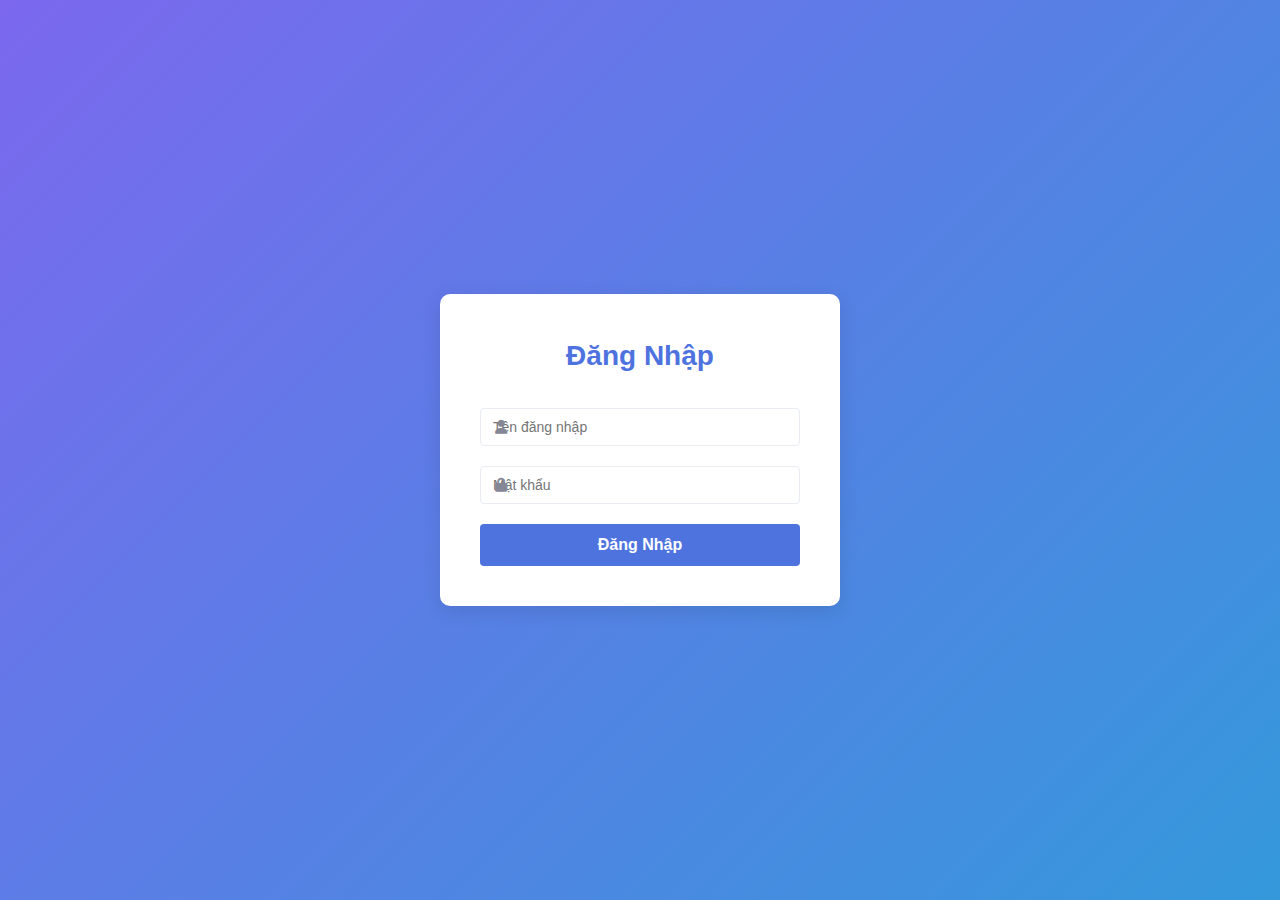
<file: index.html>
<!DOCTYPE html>
<html lang="vi">
<head>
    <meta charset="UTF-8">
    <meta name="viewport" content="width=device-width, initial-scale=1.0">
    <title>Quản Lý Spa Mini</title>
    <link rel="stylesheet" href="css/style.css">
    <link rel="stylesheet" href="https://cdnjs.cloudflare.com/ajax/libs/font-awesome/6.4.0/css/all.min.css">
</head>
<body>
    <div class="login-container">
        <div class="login-form">
            <h1>Đăng Nhập</h1>
            <form id="loginForm">
                <div class="input-group">
                    <i class="fas fa-user"></i>
                    <input type="text" id="username" placeholder="Tên đăng nhập" required>
                </div>
                <div class="input-group">
                    <i class="fas fa-lock"></i>
                    <input type="password" id="password" placeholder="Mật khẩu" required>
                </div>
                <button type="submit">Đăng Nhập</button>
            </form>
        </div>
    </div>

    <script src="js/login.js"></script>
</body>
</html>
</file>
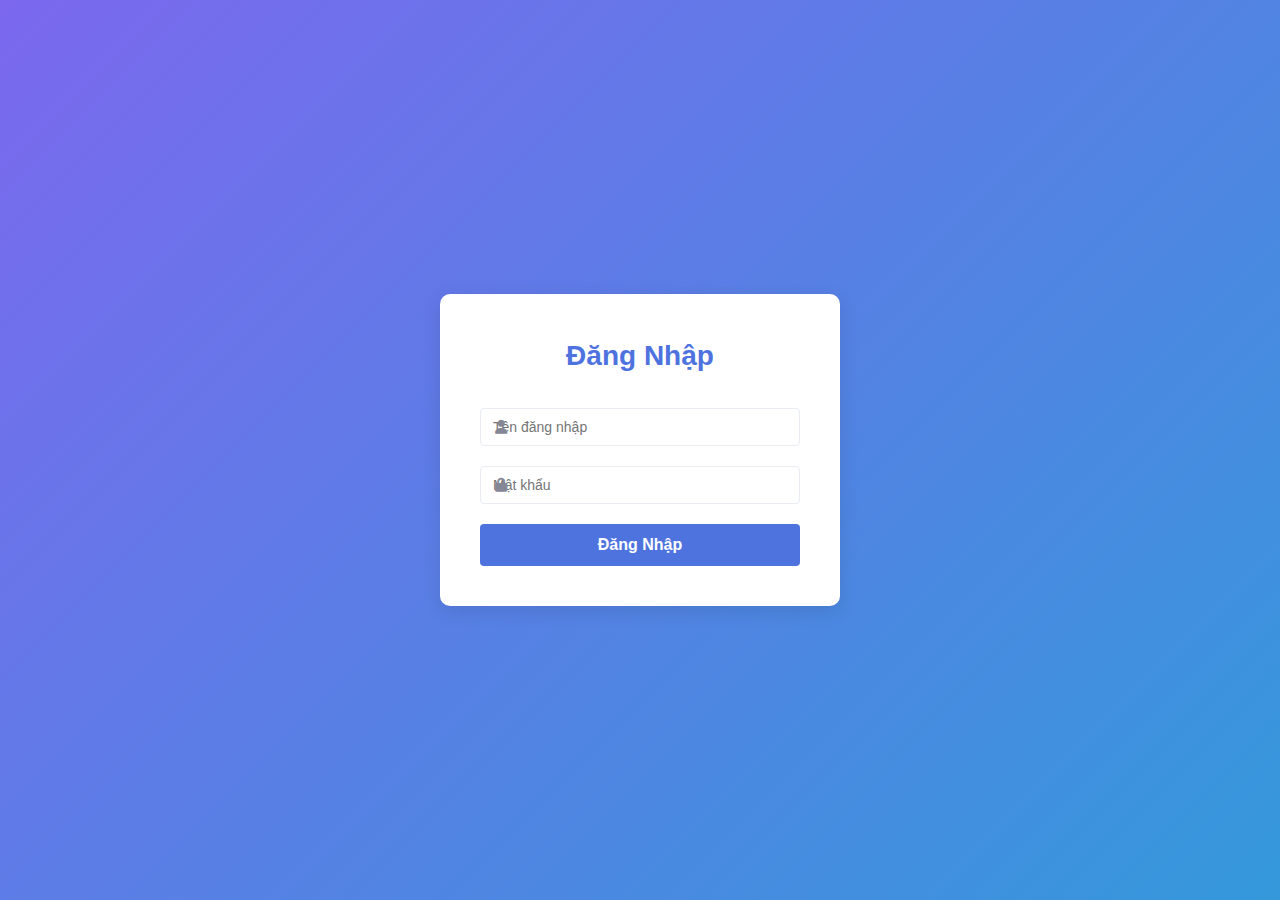
<file: customers.html>
<!DOCTYPE html>
<html lang="vi">
<head>
    <meta charset="UTF-8">
    <meta name="viewport" content="width=device-width, initial-scale=1.0">
    <title>Quản Lý Spa Mini - Khách Hàng</title>
    <link rel="stylesheet" href="css/style.css">
    <link rel="stylesheet" href="css/dashboard.css">
    <link rel="stylesheet" href="css/customers.css">
    <link rel="stylesheet" href="https://cdnjs.cloudflare.com/ajax/libs/font-awesome/6.4.0/css/all.min.css">
</head>
<body>
    <div class="container">
        <!-- Sidebar -->
        <aside class="sidebar">
            <div class="logo">
                <h2>Spa Mini</h2>
            </div>
            <nav class="menu">
                <ul>
                    <li data-page="dashboard"><i class="fas fa-tachometer-alt"></i> Tổng quan</li>
                    <li class="active" data-page="customers"><i class="fas fa-users"></i> Khách hàng</li>
                    <li data-page="appointments"><i class="fas fa-calendar-alt"></i> Lịch hẹn</li>
                    <li data-page="staff"><i class="fas fa-user-tie"></i> Nhân viên</li>
                    <li data-page="statistics"><i class="fas fa-chart-bar"></i> Thống kê</li>
                </ul>
            </nav>
            <div class="user-info">
                <img src="img/avatar-default.png" alt="User Avatar">
                <div>
                    <p class="name">Admin</p>
                    <a href="#" id="logoutBtn"><i class="fas fa-sign-out-alt"></i> Đăng xuất</a>
                </div>
            </div>
        </aside>

        <!-- Main Content -->
        <main class="main-content">
            <header class="top-bar">
                <div class="search-bar">
                    <i class="fas fa-search"></i>
                    <input type="text" id="customerSearch" placeholder="Tìm kiếm khách hàng...">
                </div>
                <div class="date-time">
                    <span id="currentDate">10/05/2023</span>
                    <span id="currentTime">15:30</span>
                </div>
            </header>

            <!-- Customers Content -->
            <div class="content-container">
                <div class="page-header">
                    <h1>Quản lý khách hàng</h1>
                    <button class="add-button" id="addCustomerBtn">
                        <i class="fas fa-plus"></i> Thêm khách hàng
                    </button>
                </div>

                <div class="customers-table-container">
                    <table class="customers-table">
                        <thead>
                            <tr>
                                <th>ID</th>
                                <th>Họ tên</th>
                                <th>Số điện thoại</th>
                                <th>Ngày sinh</th>
                                <th>Lịch sử đến spa</th>
                                <th>Thao tác</th>
                            </tr>
                        </thead>
                        <tbody id="customerTableBody">
                            <tr>
                                <td>KH001</td>
                                <td>Nguyễn Thị Hương</td>
                                <td>0912345678</td>
                                <td>15/08/1990</td>
                                <td>5 lần</td>
                                <td class="actions">
                                    <button class="edit-btn" data-id="KH001"><i class="fas fa-edit"></i></button>
                                    <button class="delete-btn" data-id="KH001"><i class="fas fa-trash"></i></button>
                                    <button class="view-btn" data-id="KH001"><i class="fas fa-eye"></i></button>
                                </td>
                            </tr>
                            <tr>
                                <td>KH002</td>
                                <td>Lê Văn Nam</td>
                                <td>0987654321</td>
                                <td>22/04/1985</td>
                                <td>3 lần</td>
                                <td class="actions">
                                    <button class="edit-btn" data-id="KH002"><i class="fas fa-edit"></i></button>
                                    <button class="delete-btn" data-id="KH002"><i class="fas fa-trash"></i></button>
                                    <button class="view-btn" data-id="KH002"><i class="fas fa-eye"></i></button>
                                </td>
                            </tr>
                            <tr>
                                <td>KH003</td>
                                <td>Trần Minh Anh</td>
                                <td>0969696969</td>
                                <td>10/11/1992</td>
                                <td>7 lần</td>
                                <td class="actions">
                                    <button class="edit-btn" data-id="KH003"><i class="fas fa-edit"></i></button>
                                    <button class="delete-btn" data-id="KH003"><i class="fas fa-trash"></i></button>
                                    <button class="view-btn" data-id="KH003"><i class="fas fa-eye"></i></button>
                                </td>
                            </tr>
                        </tbody>
                    </table>
                </div>
            </div>

            <!-- Customer Modal -->
            <div class="modal" id="customerModal">
                <div class="modal-content">
                    <span class="close-modal">&times;</span>
                    <h2 id="modalTitle">Thêm khách hàng mới</h2>
                    <form id="customerForm">
                        <div class="form-group">
                            <label for="customerName">Họ tên:</label>
                            <input type="text" id="customerName" required>
                        </div>
                        <div class="form-group">
                            <label for="customerPhone">Số điện thoại:</label>
                            <input type="tel" id="customerPhone" required>
                        </div>
                        <div class="form-group">
                            <label for="customerBirthday">Ngày sinh:</label>
                            <input type="date" id="customerBirthday">
                        </div>
                        <div class="form-group">
                            <label for="customerAddress">Địa chỉ:</label>
                            <input type="text" id="customerAddress">
                        </div>
                        <div class="form-group">
                            <label for="customerNotes">Ghi chú:</label>
                            <textarea id="customerNotes"></textarea>
                        </div>
                        <div class="form-actions">
                            <button type="button" class="cancel-btn" id="cancelCustomerBtn">Hủy</button>
                            <button type="submit" class="save-btn">Lưu</button>
                        </div>
                    </form>
                </div>
            </div>

            <!-- Customer Details Modal -->
            <div class="modal" id="customerDetailsModal">
                <div class="modal-content">
                    <span class="close-modal">&times;</span>
                    <h2>Chi tiết khách hàng</h2>
                    <div class="customer-details">
                        <div class="customer-info">
                            <h3 id="detailCustomerName">Nguyễn Thị Hương</h3>
                            <p><strong>ID:</strong> <span id="detailCustomerId">KH001</span></p>
                            <p><strong>Số điện thoại:</strong> <span id="detailCustomerPhone">0912345678</span></p>
                            <p><strong>Ngày sinh:</strong> <span id="detailCustomerBirthday">15/08/1990</span></p>
                            <p><strong>Địa chỉ:</strong> <span id="detailCustomerAddress">123 Đường ABC, Quận 1, TP.HCM</span></p>
                            <p><strong>Ghi chú:</strong> <span id="detailCustomerNotes">Khách hàng thường xuyên</span></p>
                        </div>
                        <div class="customer-history">
                            <h3>Lịch sử đến spa</h3>
                            <table class="history-table">
                                <thead>
                                    <tr>
                                        <th>Ngày</th>
                                        <th>Dịch vụ</th>
                                        <th>Nhân viên</th>
                                    </tr>
                                </thead>
                                <tbody id="historyTableBody">
                                    <tr>
                                        <td>10/05/2023</td>
                                        <td>Massage mặt</td>
                                        <td>Trần Mai</td>
                                    </tr>
                                    <tr>
                                        <td>25/04/2023</td>
                                        <td>Chăm sóc da</td>
                                        <td>Hoàng Linh</td>
                                    </tr>
                                    <tr>
                                        <td>05/04/2023</td>
                                        <td>Massage mặt</td>
                                        <td>Trần Mai</td>
                                    </tr>
                                </tbody>
                            </table>
                        </div>
                    </div>
                    <div class="form-actions">
                        <button type="button" class="cancel-btn close-details-btn">Đóng</button>
                        <button type="button" class="add-appointment-btn">Đặt lịch hẹn</button>
                    </div>
                </div>
            </div>
        </main>
    </div>

    <script src="js/customers.js"></script>
</body>
</html>
</file>
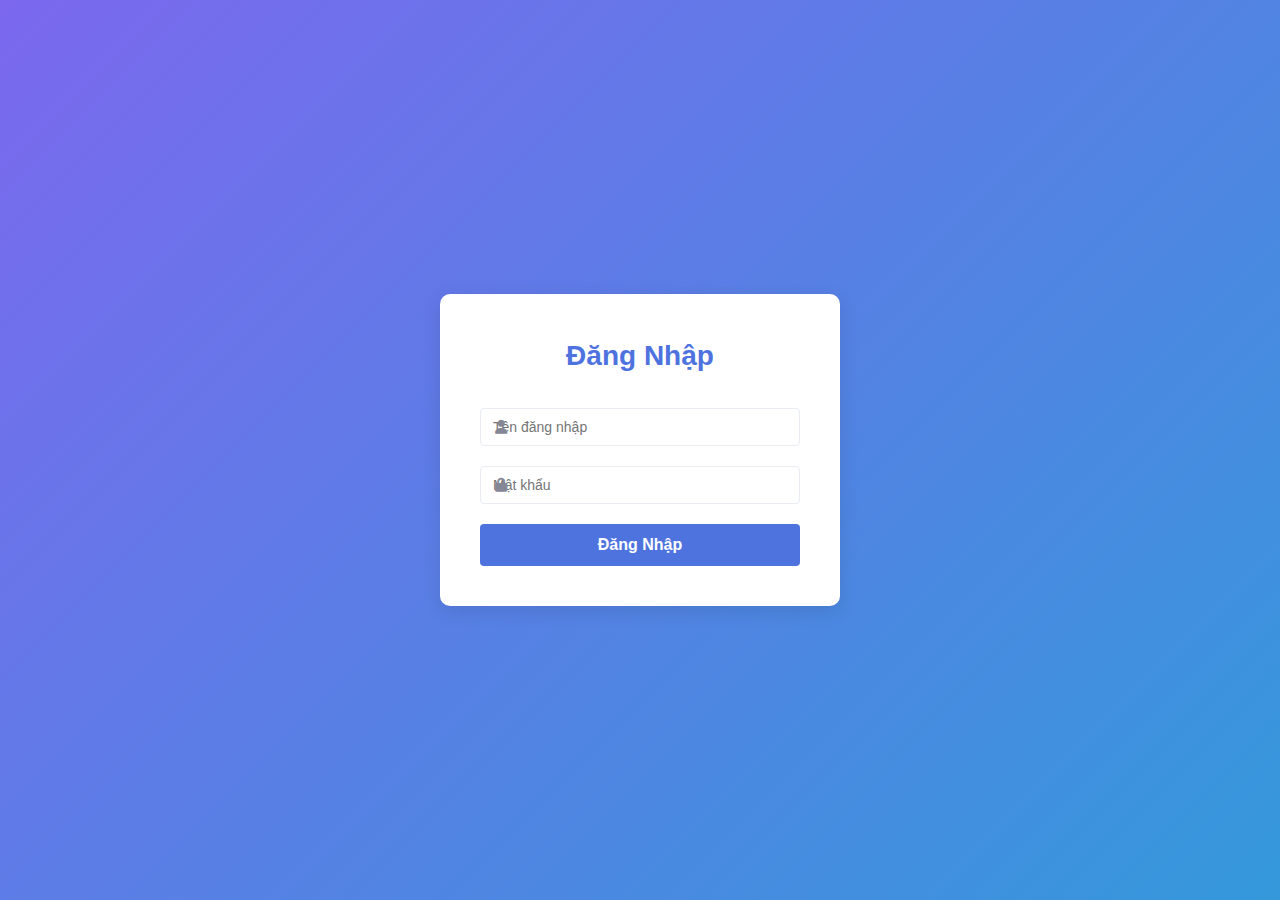
<file: dashboard.html>
<!DOCTYPE html>
<html lang="vi">
<head>
    <meta charset="UTF-8">
    <meta name="viewport" content="width=device-width, initial-scale=1.0">
    <title>Quản Lý Spa Mini - Dashboard</title>
    <link rel="stylesheet" href="css/style.css">
    <link rel="stylesheet" href="css/dashboard.css">
    <link rel="stylesheet" href="https://cdnjs.cloudflare.com/ajax/libs/font-awesome/6.4.0/css/all.min.css">
</head>
<body>
    <div class="container">
        <!-- Sidebar -->
        <aside class="sidebar">
            <div class="logo">
                <h2>Spa Mini</h2>
            </div>
            <nav class="menu">
                <ul>
                    <li class="active" data-page="dashboard"><i class="fas fa-tachometer-alt"></i> Tổng quan</li>
                    <li data-page="customers"><i class="fas fa-users"></i> Khách hàng</li>
                    <li data-page="appointments"><i class="fas fa-calendar-alt"></i> Lịch hẹn</li>
                    <li data-page="staff"><i class="fas fa-user-tie"></i> Nhân viên</li>
                    <li data-page="statistics"><i class="fas fa-chart-bar"></i> Thống kê</li>
                </ul>
            </nav>
            <div class="user-info">
                <img src="img/avatar-default.png" alt="User Avatar">
                <div>
                    <p class="name">Admin</p>
                    <a href="#" id="logoutBtn"><i class="fas fa-sign-out-alt"></i> Đăng xuất</a>
                </div>
            </div>
        </aside>

        <!-- Main Content -->
        <main class="main-content">
            <header class="top-bar">
                <div class="search-bar">
                    <i class="fas fa-search"></i>
                    <input type="text" placeholder="Tìm kiếm...">
                </div>
                <div class="date-time">
                    <span id="currentDate">10/05/2023</span>
                    <span id="currentTime">15:30</span>
                </div>
            </header>

            <!-- Content Pages -->
            <div class="content-container">
                <!-- Dashboard Page -->
                <div class="page active" id="dashboard-page">
                    <h1>Tổng quan</h1>
                    <div class="dashboard-stats">
                        <div class="stat-card">
                            <div class="stat-icon customers-icon">
                                <i class="fas fa-users"></i>
                            </div>
                            <div class="stat-info">
                                <h3>Khách hàng</h3>
                                <p class="stat-count">120</p>
                                <p class="stat-label">Tổng số khách hàng</p>
                            </div>
                        </div>
                        <div class="stat-card">
                            <div class="stat-icon appointments-icon">
                                <i class="fas fa-calendar-check"></i>
                            </div>
                            <div class="stat-info">
                                <h3>Lịch hẹn</h3>
                                <p class="stat-count">15</p>
                                <p class="stat-label">Hôm nay</p>
                            </div>
                        </div>
                        <div class="stat-card">
                            <div class="stat-icon staff-icon">
                                <i class="fas fa-user-tie"></i>
                            </div>
                            <div class="stat-info">
                                <h3>Nhân viên</h3>
                                <p class="stat-count">5</p>
                                <p class="stat-label">Đang làm việc</p>
                            </div>
                        </div>
                    </div>

                    <div class="upcoming-appointments">
                        <h2>Lịch hẹn sắp tới</h2>
                        <table>
                            <thead>
                                <tr>
                                    <th>Thời gian</th>
                                    <th>Khách hàng</th>
                                    <th>Dịch vụ</th>
                                    <th>Nhân viên</th>
                                    <th>Trạng thái</th>
                                </tr>
                            </thead>
                            <tbody>
                                <tr>
                                    <td>15:30 - 16:30</td>
                                    <td>Nguyễn Thị Hương</td>
                                    <td>Massage mặt</td>
                                    <td>Trần Mai</td>
                                    <td><span class="status pending">Sắp tới</span></td>
                                </tr>
                                <tr>
                                    <td>16:00 - 17:30</td>
                                    <td>Lê Văn Nam</td>
                                    <td>Massage toàn thân</td>
                                    <td>Phạm Thảo</td>
                                    <td><span class="status pending">Sắp tới</span></td>
                                </tr>
                                <tr>
                                    <td>17:00 - 18:00</td>
                                    <td>Trần Minh Anh</td>
                                    <td>Chăm sóc da</td>
                                    <td>Hoàng Linh</td>
                                    <td><span class="status pending">Sắp tới</span></td>
                                </tr>
                            </tbody>
                        </table>
                    </div>
                </div>

                <!-- Customers Page -->
                <div class="page" id="customers-page">
                    <!-- Customers content will be loaded dynamically -->
                </div>

                <!-- Appointments Page -->
                <div class="page" id="appointments-page">
                    <!-- Appointments content will be loaded dynamically -->
                </div>

                <!-- Staff Page -->
                <div class="page" id="staff-page">
                    <!-- Staff content will be loaded dynamically -->
                </div>

                <!-- Statistics Page -->
                <div class="page" id="statistics-page">
                    <!-- Statistics content will be loaded dynamically -->
                </div>
            </div>
        </main>
    </div>

    <script src="js/dashboard.js"></script>
</body>
</html>
</file>
<file: css/style.css>
/* Global Styles */
:root {
    --primary-color: #4e73df;
    --primary-dark: #3a56b0;
    --secondary-color: #1cc88a;
    --dark-color: #5a5c69;
    --light-color: #f8f9fc;
    --danger-color: #e74a3b;
    --warning-color: #f6c23e;
    --info-color: #36b9cc;
    --white: #fff;
    --gray: #858796;
    --light-gray: #eaecf4;
}

* {
    margin: 0;
    padding: 0;
    box-sizing: border-box;
}

body {
    font-family: 'Segoe UI', Tahoma, Geneva, Verdana, sans-serif;
    font-size: 14px;
    line-height: 1.6;
    color: var(--dark-color);
    background-color: var(--light-color);
}

a {
    text-decoration: none;
    color: var(--primary-color);
}

ul {
    list-style: none;
}

/* Login Page */
.login-container {
    display: flex;
    justify-content: center;
    align-items: center;
    height: 100vh;
    background: linear-gradient(135deg, #7b68ee, #3498db);
}

.login-form {
    background-color: var(--white);
    border-radius: 10px;
    box-shadow: 0 5px 20px rgba(0, 0, 0, 0.1);
    padding: 40px;
    width: 400px;
    max-width: 90%;
}

.login-form h1 {
    text-align: center;
    margin-bottom: 30px;
    color: var(--primary-color);
    font-weight: 600;
}

.input-group {
    position: relative;
    margin-bottom: 20px;
}

.input-group i {
    position: absolute;
    left: 15px;
    top: 50%;
    transform: translateY(-50%);
    color: var(--gray);
}

.input-group input {
    width: 100%;
    padding: 12px 15px 12px 45px;
    border: 1px solid var(--light-gray);
    border-radius: 4px;
    font-size: 16px;
    transition: border-color 0.3s;
}

.input-group input:focus {
    outline: none;
    border-color: var(--primary-color);
    box-shadow: 0 0 0 2px rgba(78, 115, 223, 0.25);
}

button {
    cursor: pointer;
    border: none;
    border-radius: 4px;
    font-weight: 600;
    transition: all 0.3s;
}

button[type="submit"] {
    width: 100%;
    padding: 12px;
    background-color: var(--primary-color);
    color: var(--white);
    font-size: 16px;
}

button[type="submit"]:hover {
    background-color: var(--primary-dark);
}

/* Common Components */
.modal {
    display: none;
    position: fixed;
    top: 0;
    left: 0;
    width: 100%;
    height: 100%;
    background-color: rgba(0, 0, 0, 0.5);
    z-index: 1000;
    animation: fadeIn 0.3s;
}

.modal-content {
    position: relative;
    background-color: var(--white);
    margin: 50px auto;
    padding: 25px;
    border-radius: 5px;
    width: 600px;
    max-width: 90%;
    max-height: 80vh;
    overflow-y: auto;
    box-shadow: 0 5px 15px rgba(0, 0, 0, 0.3);
    animation: slideDown 0.3s;
}

.wide-modal {
    width: 800px;
}

.close-modal {
    position: absolute;
    top: 15px;
    right: 15px;
    font-size: 24px;
    font-weight: bold;
    color: var(--gray);
    cursor: pointer;
}

.close-modal:hover {
    color: var(--dark-color);
}

.modal h2 {
    margin-bottom: 20px;
    color: var(--primary-color);
}

.form-group {
    margin-bottom: 20px;
}

.form-row {
    display: flex;
    margin-bottom: 20px;
    gap: 15px;
}

.form-group.half {
    flex: 1;
}

label {
    display: block;
    margin-bottom: 8px;
    font-weight: 500;
}

input[type="text"],
input[type="tel"],
input[type="email"],
input[type="password"],
input[type="date"],
input[type="time"],
select,
textarea {
    width: 100%;
    padding: 10px 12px;
    border: 1px solid var(--light-gray);
    border-radius: 4px;
    font-size: 14px;
    transition: border-color 0.3s;
}

input:focus,
select:focus,
textarea:focus {
    outline: none;
    border-color: var(--primary-color);
    box-shadow: 0 0 0 2px rgba(78, 115, 223, 0.25);
}

textarea {
    resize: vertical;
    min-height: 100px;
}

.form-actions {
    display: flex;
    justify-content: flex-end;
    gap: 10px;
    margin-top: 30px;
}

.save-btn, 
.confirm-btn,
.export-button,
.add-button {
    padding: 8px 20px;
    background-color: var(--primary-color);
    color: var(--white);
}

.save-btn:hover, 
.confirm-btn:hover,
.export-button:hover,
.add-button:hover {
    background-color: var(--primary-dark);
}

.cancel-btn {
    padding: 8px 20px;
    background-color: var(--light-gray);
    color: var(--dark-color);
}

.cancel-btn:hover {
    background-color: #dfe2eb;
}

.delete-btn, 
.edit-btn, 
.view-btn, 
.complete-btn,
.schedule-btn {
    background: none;
    padding: 5px;
    font-size: 16px;
    border-radius: 3px;
}

.edit-btn {
    color: var(--info-color);
}

.delete-btn {
    color: var(--danger-color);
}

.view-btn {
    color: var(--primary-color);
}

.complete-btn {
    color: var(--secondary-color);
}

.schedule-btn {
    color: var(--warning-color);
}

.edit-btn:hover, 
.delete-btn:hover, 
.view-btn:hover,
.complete-btn:hover,
.schedule-btn:hover {
    background-color: var(--light-gray);
}

.status {
    display: inline-block;
    padding: 5px 10px;
    border-radius: 20px;
    font-size: 12px;
    font-weight: 600;
}

.status.active, 
.status.completed {
    background-color: rgba(28, 200, 138, 0.1);
    color: var(--secondary-color);
}

.status.inactive, 
.status.cancelled {
    background-color: rgba(231, 74, 59, 0.1);
    color: var(--danger-color);
}

.status.pending {
    background-color: rgba(246, 194, 62, 0.1);
    color: var(--warning-color);
}

/* Tables */
table {
    width: 100%;
    border-collapse: collapse;
    margin-bottom: 30px;
    background-color: var(--white);
    box-shadow: 0 2px 5px rgba(0, 0, 0, 0.05);
}

thead th {
    background-color: var(--primary-color);
    color: var(--white);
    padding: 12px 15px;
    text-align: left;
    font-weight: 600;
    font-size: 14px;
}

tbody td {
    padding: 12px 15px;
    border-bottom: 1px solid var(--light-gray);
}

tbody tr:last-child td {
    border-bottom: none;
}

tbody tr:hover {
    background-color: rgba(78, 115, 223, 0.05);
}

td.actions {
    display: flex;
    gap: 5px;
}

/* Animations */
@keyframes fadeIn {
    from { opacity: 0; }
    to { opacity: 1; }
}

@keyframes slideDown {
    from { transform: translateY(-50px); opacity: 0; }
    to { transform: translateY(0); opacity: 1; }
}

@keyframes pulse {
    0% { transform: scale(1); }
    50% { transform: scale(1.05); }
    100% { transform: scale(1); }
}

/* Responsiveness */
@media (max-width: 768px) {
    .modal-content {
        width: 95%;
        margin: 20px auto;
    }
    
    .form-row {
        flex-direction: column;
        gap: 0;
    }
    
    .wide-modal {
        width: 95%;
    }
    
    table {
        display: block;
        overflow-x: auto;
    }
}
</file>
<file: css/dashboard.css>
/* Dashboard Styles */

/* Layout */
.container {
    display: flex;
    width: 100%;
    min-height: 100vh;
}

/* Sidebar */
.sidebar {
    width: 250px;
    background-color: var(--primary-color);
    color: var(--white);
    height: 100vh;
    position: fixed;
    box-shadow: 2px 0 10px rgba(0, 0, 0, 0.1);
    transition: all 0.3s;
    z-index: 100;
}

.logo {
    padding: 20px;
    text-align: center;
    border-bottom: 1px solid rgba(255, 255, 255, 0.1);
}

.logo h2 {
    font-weight: 700;
    letter-spacing: 1px;
}

.menu {
    padding: 20px 0;
}

.menu ul li {
    padding: 10px 20px;
    display: flex;
    align-items: center;
    cursor: pointer;
    transition: all 0.3s;
}

.menu ul li i {
    margin-right: 10px;
    width: 20px;
    text-align: center;
}

.menu ul li:hover {
    background-color: rgba(255, 255, 255, 0.1);
}

.menu ul li.active {
    background-color: rgba(255, 255, 255, 0.2);
    border-left: 4px solid var(--white);
}

.user-info {
    position: absolute;
    bottom: 0;
    width: 100%;
    padding: 15px 20px;
    border-top: 1px solid rgba(255, 255, 255, 0.1);
    display: flex;
    align-items: center;
}

.user-info img {
    width: 40px;
    height: 40px;
    border-radius: 50%;
    object-fit: cover;
    margin-right: 10px;
}

.user-info .name {
    font-weight: 600;
    margin-bottom: 3px;
}

.user-info a {
    color: rgba(255, 255, 255, 0.8);
    font-size: 12px;
}

.user-info a:hover {
    color: var(--white);
}

/* Main Content */
.main-content {
    flex: 1;
    margin-left: 250px;
    padding: 20px;
    background-color: var(--light-color);
    min-height: 100vh;
}

.top-bar {
    display: flex;
    justify-content: space-between;
    align-items: center;
    margin-bottom: 30px;
    background-color: var(--white);
    padding: 15px 20px;
    border-radius: 5px;
    box-shadow: 0 2px 5px rgba(0, 0, 0, 0.05);
}

.search-bar {
    position: relative;
    width: 300px;
}

.search-bar i {
    position: absolute;
    left: 15px;
    top: 50%;
    transform: translateY(-50%);
    color: var(--gray);
}

.search-bar input {
    width: 100%;
    padding: 10px 15px 10px 40px;
    border: 1px solid var(--light-gray);
    border-radius: 4px;
    font-size: 14px;
    transition: all 0.3s;
}

.search-bar input:focus {
    outline: none;
    border-color: var(--primary-color);
    box-shadow: 0 0 0 2px rgba(78, 115, 223, 0.25);
}

.date-time {
    display: flex;
    flex-direction: column;
    align-items: flex-end;
}

.date-time span {
    font-size: 14px;
    color: var(--gray);
}

.date-time #currentTime {
    font-size: 18px;
    font-weight: 600;
    color: var(--dark-color);
}

.page-header {
    display: flex;
    justify-content: space-between;
    align-items: center;
    margin-bottom: 20px;
}

.page-header h1 {
    font-size: 24px;
    font-weight: 600;
    color: var(--dark-color);
}

.add-button, .export-button {
    display: flex;
    align-items: center;
    padding: 8px 16px;
    border-radius: 4px;
    font-weight: 600;
}

.add-button i, .export-button i {
    margin-right: 8px;
}

.content-container {
    padding: 20px;
    background-color: var(--white);
    border-radius: 5px;
    box-shadow: 0 2px 5px rgba(0, 0, 0, 0.05);
}

/* Dashboard Specific */
.dashboard-stats {
    display: flex;
    justify-content: space-between;
    margin-bottom: 30px;
    flex-wrap: wrap;
}

.stat-card {
    background-color: var(--white);
    border-radius: 5px;
    box-shadow: 0 2px 5px rgba(0, 0, 0, 0.05);
    padding: 20px;
    flex: 1;
    min-width: 200px;
    margin: 0 10px 20px 0;
    display: flex;
    align-items: center;
    transition: transform 0.3s;
}

.stat-card:hover {
    transform: translateY(-5px);
}

.stat-icon {
    width: 50px;
    height: 50px;
    border-radius: 50%;
    display: flex;
    align-items: center;
    justify-content: center;
    margin-right: 15px;
    font-size: 20px;
}

.customers-icon {
    background-color: rgba(78, 115, 223, 0.1);
    color: var(--primary-color);
}

.appointments-icon {
    background-color: rgba(28, 200, 138, 0.1);
    color: var(--secondary-color);
}

.staff-icon {
    background-color: rgba(246, 194, 62, 0.1);
    color: var(--warning-color);
}

.stat-info h3 {
    font-size: 14px;
    color: var(--gray);
    margin-bottom: 5px;
}

.stat-count {
    font-size: 24px;
    font-weight: 700;
    color: var(--dark-color);
    margin-bottom: 5px;
}

.stat-label {
    font-size: 12px;
    color: var(--gray);
}

.upcoming-appointments {
    margin-top: 30px;
}

.upcoming-appointments h2 {
    font-size: 18px;
    font-weight: 600;
    margin-bottom: 15px;
    color: var(--dark-color);
}

/* Page Navigation */
.page {
    display: none;
}

.page.active {
    display: block;
}

/* Responsive Adjustments */
@media (max-width: 992px) {
    .sidebar {
        width: 70px;
    }
    
    .logo h2 {
        display: none;
    }
    
    .menu ul li span {
        display: none;
    }
    
    .menu ul li i {
        margin-right: 0;
        font-size: 18px;
    }
    
    .user-info {
        justify-content: center;
        padding: 15px 0;
    }
    
    .user-info img {
        margin-right: 0;
    }
    
    .user-info div {
        display: none;
    }
    
    .main-content {
        margin-left: 70px;
    }
}

@media (max-width: 768px) {
    .dashboard-stats {
        flex-direction: column;
    }
    
    .stat-card {
        width: 100%;
        margin-right: 0;
    }
    
    .search-bar {
        width: 200px;
    }
}

@media (max-width: 576px) {
    .top-bar {
        flex-direction: column;
        align-items: flex-start;
    }
    
    .search-bar {
        width: 100%;
        margin-bottom: 15px;
    }
    
    .date-time {
        align-items: flex-start;
        width: 100%;
    }
    
    .page-header {
        flex-direction: column;
        align-items: flex-start;
    }
    
    .add-button, .export-button {
        margin-top: 15px;
    }
}
</file>
<file: css/customers.css>
/* Customers Page Styles */

.customers-table-container {
    overflow-x: auto;
}

.customers-table {
    width: 100%;
    min-width: 800px;
}

.customers-table th:first-child {
    width: 10%;
}

.customers-table th:last-child {
    width: 15%;
}

/* Customer Details Modal */
.customer-details {
    display: flex;
    flex-wrap: wrap;
    gap: 20px;
    margin-bottom: 20px;
}

.customer-info {
    flex: 1;
    min-width: 300px;
}

.customer-info h3 {
    color: var(--dark-color);
    font-size: 18px;
    margin-bottom: 15px;
}

.customer-info p {
    margin-bottom: 10px;
    color: var(--gray);
}

.customer-info strong {
    color: var(--dark-color);
    font-weight: 600;
}

.customer-history {
    flex: 1;
    min-width: 300px;
}

.customer-history h3 {
    color: var(--dark-color);
    font-size: 18px;
    margin-bottom: 15px;
}

.history-table {
    width: 100%;
    border-collapse: collapse;
}

.history-table th {
    background-color: var(--primary-color);
    color: var(--white);
    padding: 10px;
    text-align: left;
    font-size: 14px;
}

.history-table td {
    padding: 10px;
    border-bottom: 1px solid var(--light-gray);
}

.add-appointment-btn {
    padding: 8px 20px;
    background-color: var(--secondary-color);
    color: var(--white);
}

.add-appointment-btn:hover {
    background-color: #17a673;
}

/* Responsive adjustments */
@media (max-width: 992px) {
    .customer-details {
        flex-direction: column;
    }
    
    .modal-content {
        max-width: 95%;
        max-height: 90vh;
    }
}

@media (max-width: 576px) {
    .customers-table th:nth-child(4),
    .customers-table td:nth-child(4) {
        display: none;
    }
}
</file>
